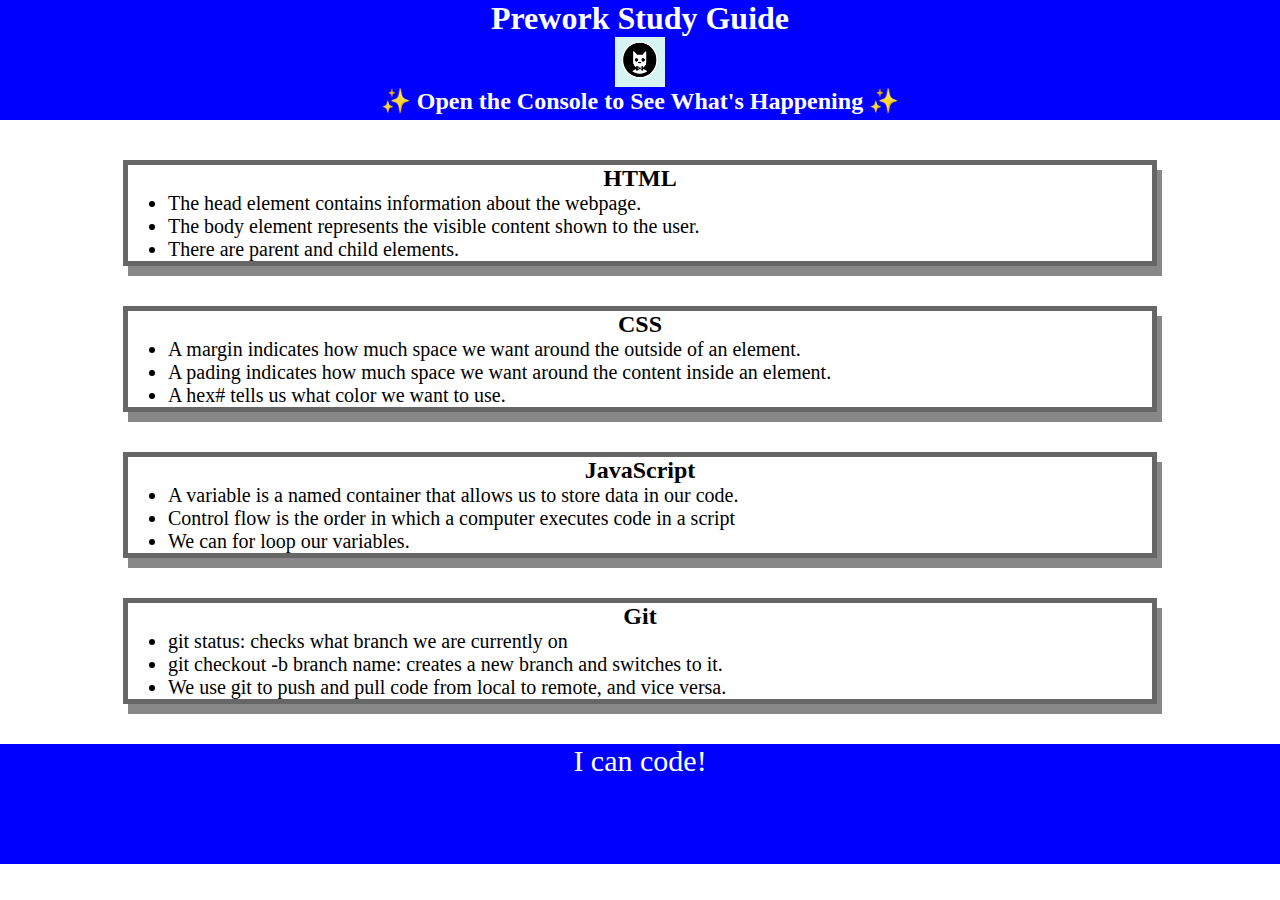
<file: index.html>
<!DOCTYPE html>
<html lang="en">
  <head>
    <meta charset="UTF-8" />
    <meta http-equiv="X-UA-Compatible" content="IE=edge" />
    <meta name="viewport" content="width=device-width, initial-scale=1.0" />
    <link rel="stylesheet" href="./assets/style.css">
    <title>Prework Study Guide</title>
  </head>
  <body>
    <header id="top">
      <h1>Prework Study Guide</h1>
      <img 
      src="./assets/bowtie-cat.png" 
      alt="Profile image of cat wearing a bow tie." />
      <h2>✨ Open the Console to See What's Happening ✨</h2>
    </header>
    <main>
      <section class="card" id="html -section">
      <h2>HTML</h2>
      <ul>
        <li>The head element contains information about the webpage.</li>
        <li>The body element represents the visible content shown to the user.</li>
        <li>There are parent and child elements.</li>
      </ul>
    </section>
      <section class="card" id="css-section">
        <h2>CSS</h2>
        <ul>
          <li>A margin indicates how much space we want around the outside of an element.</li>
          <li>A pading indicates how much space we want around the content inside an element.</li>
          <li>A hex# tells us what color we want to use.</li>
        </ul>
      </section>
      <section class="card" id="javascript-section">
        <h2>JavaScript</h2>
        <ul>
          <li>A variable is a named container that allows us to store data in our code.</li>
          <li>Control flow is the order in which a computer executes code in a script</li>
          <li>We can for loop our variables.</li>
        </ul>
      </main>
      <section class="card" id="git-section">
      <h2>Git</h2>
      <ul>
        <li>git status: checks what branch we are currently on</li>
        <li>git checkout -b branch name: creates a new branch and switches to it.</li>
        <li>We use git to push and pull code from local to remote, and vice versa.</li>
      </ul>
    </section>
    </main>

    <footer>
      <p>I can code!</p>
    </footer>
    <script src="./assets/script.js"></script>
  </body>
</html>
</file>
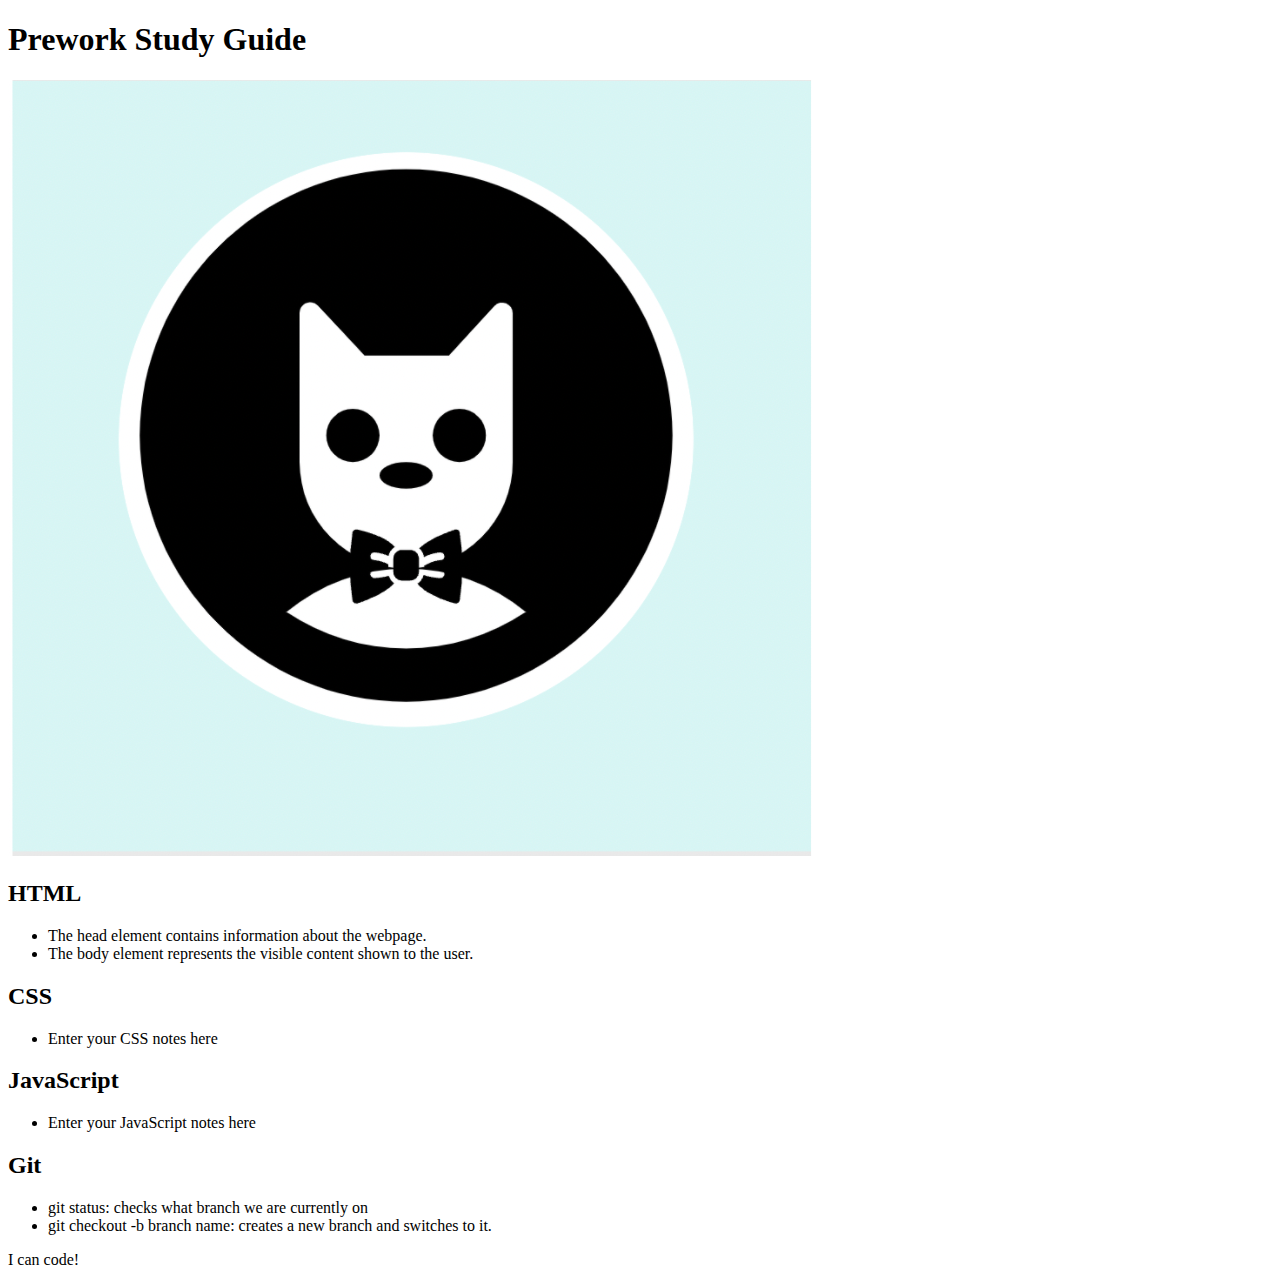
<file: assets/index.html>
<!DOCTYPE html>
<html lang="en">
  <head>
    <meta charset="UTF-8" />
    <meta http-equiv="X-UA-Compatible" content="IE=edge" />
    <meta name="viewport" content="width=device-width, initial-scale=1.0" />
    <title>Prework Study Guide</title>
  </head>
  <body>
    <header id="top">
      <h1>Prework Study Guide</h1>
      <img 
      src="./bowtie-cat.png" 
      alt="Profile image of cat wearing a bow tie." />
    </header>
    <main>
      <section class="card" id="html -section">
      <h2>HTML</h2>
      <ul>
        <li>The head element contains information about the webpage.</li>
        <li>The body element represents the visible content shown to the user.</li>
      </ul>
    </section>
      <section class="card" id="css-section">
        <h2>CSS</h2>
        <ul>
          <li>Enter your CSS notes here</li>
        </ul>
      </section>
      <section class="card" id="javascript-section">
        <h2>JavaScript</h2>
        <ul>
          <li>Enter your JavaScript notes here</li>
        </ul>
      <section>
      </section class="card" id="gi-section">
      <h2>Git</h2>
      <ul>
        <li>git status: checks what branch we are currently on</li>
        <li>git checkout -b branch name: creates a new branch and switches to it.</li>
      </ul>
    </section>
    </main>

    <footer>
      <p>I can code!</p>
    </footer>
  </body>
</html>
</file>
<file: assets/style.css>
* {
    margin: 0;
    padding: 0;
}

header,
footer {
    width: 100%;
    height: 120px;
    background-color: blue;
    color: white;
}

h1,
h2 {
    text-align: center;
}

img {
    display: block;
    height: 50px;
    width: 50px;
    margin-left: auto;
    margin-right: auto;
}

ul {
    padding-left: 40px;
    font-size: 20px;
}

p {
    text-align: center;
    font-size: 30px;
  }
  .card {
    width: 80%;
    margin: 40px auto;
    border: 5px solid #666666;
    box-shadow: 5px 10px #888888;
  }
</file>
